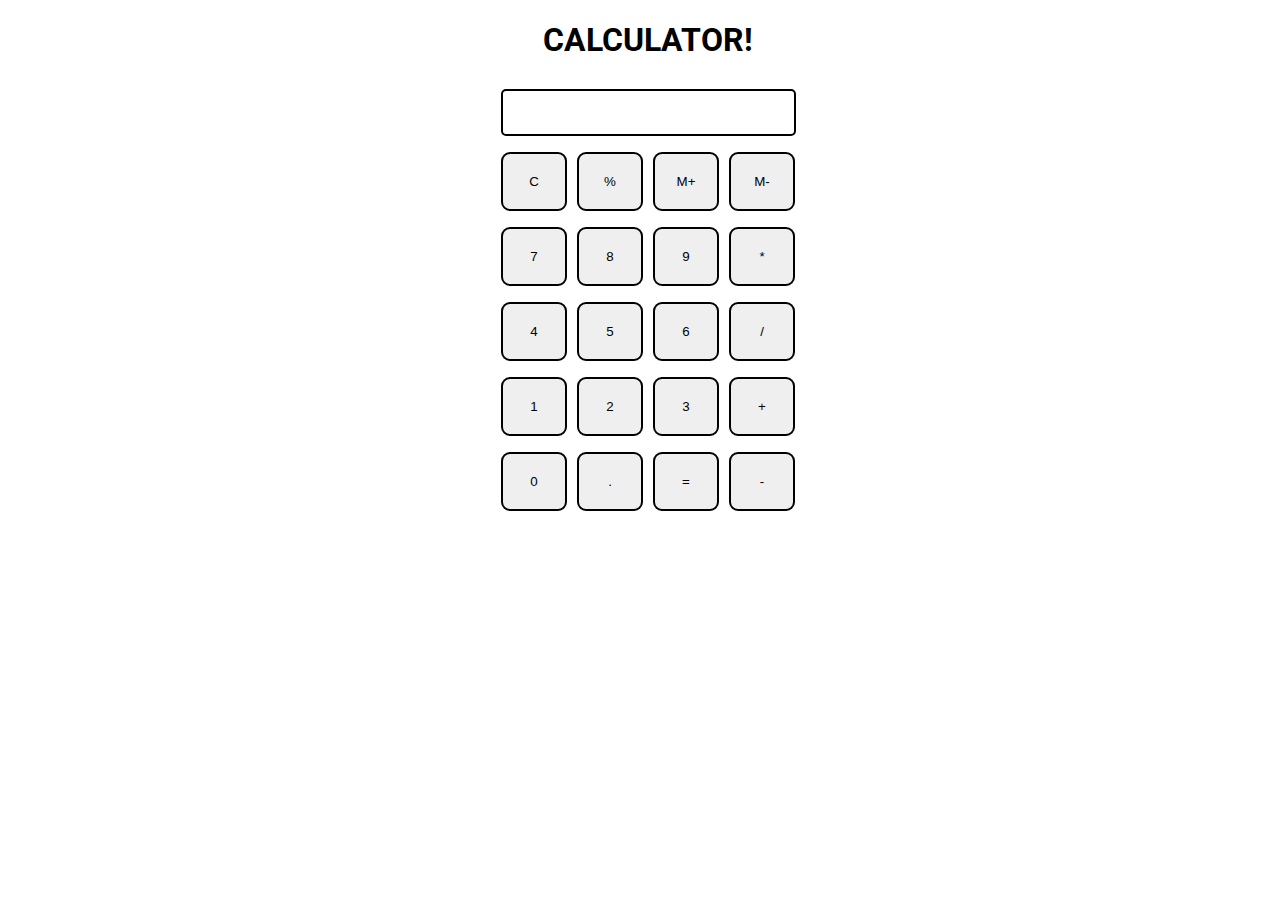
<file: Task_1_Calculator/index.html>
<!DOCTYPE html>
<html>

<head>
  <meta charset="utf-8">
  <meta name="viewport" content="width=device-width">
  <title>Calculate me! - A calculator made my me</title>
  <link href="style.css" rel="stylesheet" type="text/css" />
  <link href="utils.css" rel="stylesheet" type="text/css" />
</head>

<body>
  <h1 class="text-center">CALCULATOR!</h1>
  <div class="container flex flex-col items-center mx-auto m-w-20">
    <div class="row">
      <input class="input" type="text"/>
    </div>
    <div class="row">
      <button class="button">C</button>
      <button class="button">%</button>
      <button class="button">M+</button>
      <button class="button">M-</button>
    </div>
    <div class="row">
      <button class="button">7</button>
      <button class="button">8</button>
      <button class="button">9</button>
      <button class="button">*</button>
    </div>
    <div class="row">
      <button class="button">4</button>
      <button class="button">5</button>
      <button class="button">6</button>
      <button class="button">/</button>
    </div>
    <div class="row">
      <button class="button">1</button>
      <button class="button">2</button>
      <button class="button">3</button>
      <button class="button">+</button>
    </div>
    <div class="row">
      <button class="button">0</button>
      <button class="button">.</button>
      <button class="button">=</button>
      <button class="button">-</button>
    </div>
  </div>
  <script src="script.js"></script>
</body>

</html>
</file>
<file: Task_1_Calculator/style.css>
@import url('https://fonts.googleapis.com/css2?family=Roboto:wght@300&family=Ubuntu:wght@300&display=swap');
html, body {
  height: 100%;
  width: 100%;
  font-family: 'Roboto', sans-serif; 
}

.button{
  width: 66px;
  padding: 20px;
  margin: 0 3px;
  border: 2px solid black;
  border-radius: 9px;
  cursor: pointer;
}

.row{
  margin: 8px 0;
}
.row input{
  width: 291px;
  font-size: 20px;
    margin: 0;
    padding: 10px 0px;
    border: 2px solid black;
    border-radius: 5px;
}
</file>
<file: Task_1_Calculator/utils.css>
.text-center{
  text-align: center;
}

.bg-red{
  background: rgb(0, 255, 132);
}

.mx-auto{
  margin: auto;
}

.flex{
  display:flex;
} 
.flex-col{
  flex-direction: column;
}

.items-center{
  align-items: center;
}
</file>
